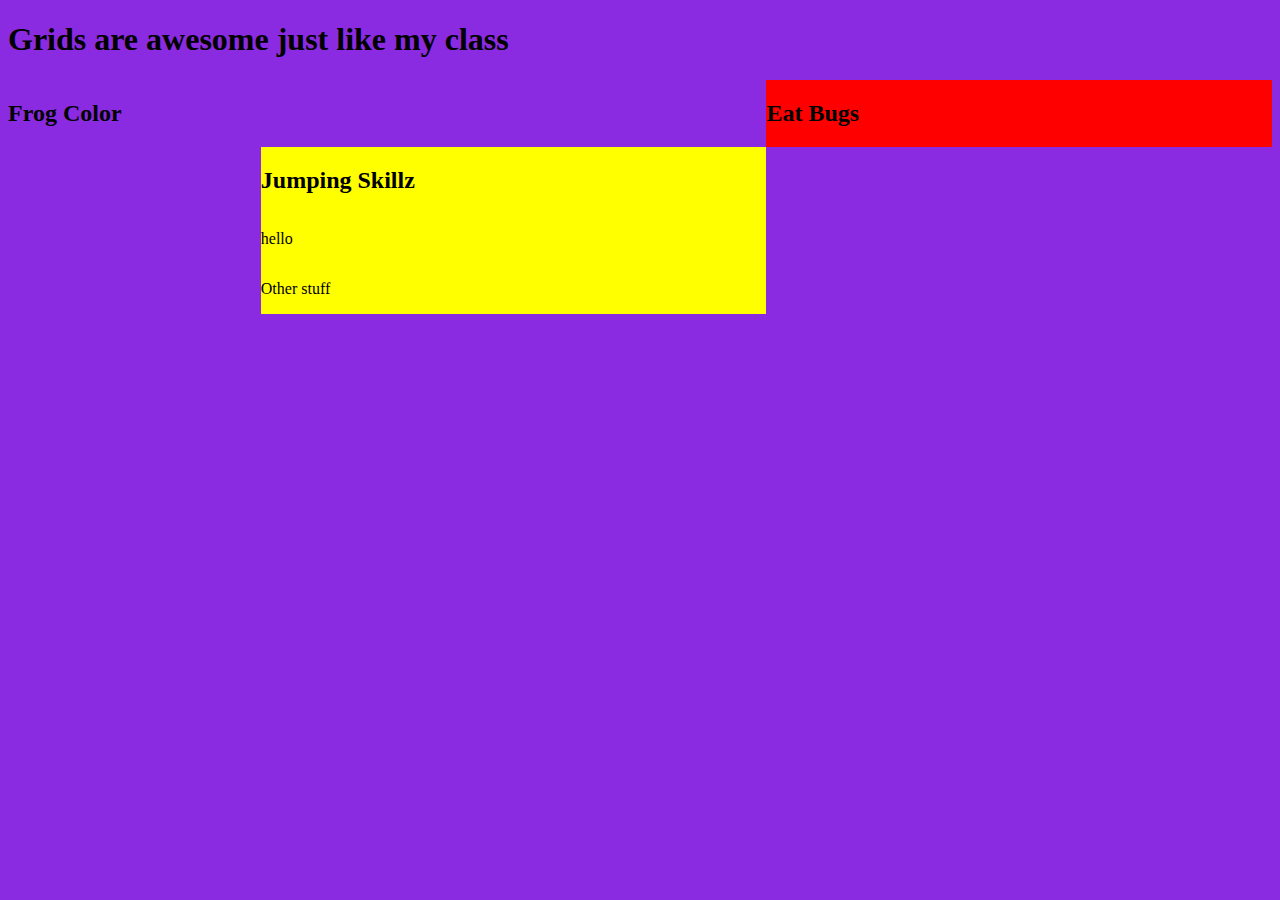
<file: wdd130/grid-sample.html>
<!DOCTYPE html>
<html lang="en">
<head>
    <meta charset="UTF-8">
    <meta http-equiv="X-UA-Compatible" content="IE=edge">
    <meta name="viewport" content="width=device-width, initial-scale=1.0">
    <title>Grid Example</title>
    <link rel="stylesheet" href="grid-sample.css">
</head>
<body>
    <header>
        <h1>Grids are awesome just like my class</h1>
    </header>
    <main>
        <section class='frog color'>
            <h2>Frog Color</h2>
        </section>
        <section class='jumping'>
            <h2>Jumping Skillz</h2>
            <div>
                <p>hello</p>
                <p>Other stuff</p>
            </div>
        </section>
        <section class='eating'>
            <h2>Eat Bugs</h2>
        </section>
    </main>

</body>
</html>
</file>
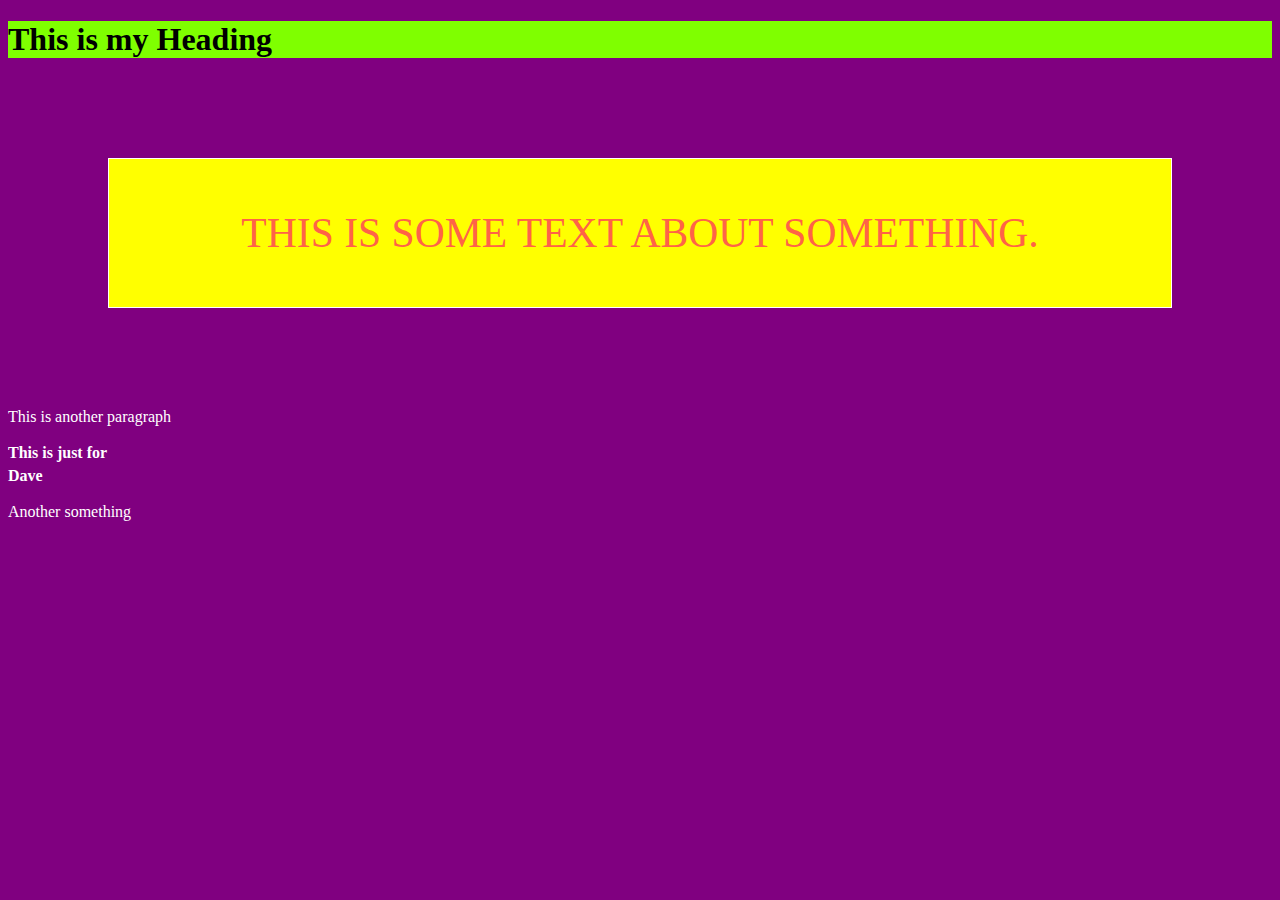
<file: wdd130/wwr/example.html>
<!DOCTYPE html>
<html lang="eng-us">
<head>
    <meta charset="UTF-8"
    <meta http-equiv="X-UA-compattible" content="IE=edge">
    <meta name="viewport" conent="width=device-width, initial-scale">
    <title>CSS Example</title>
    <link rel="stylesheet" href="example.css">
    <link rel="preconnect" href="https://fonts.googleapis.com"> 
<link rel="preconnect" href="https://fonts.gstatic.com" crossorigin> 
<link href="https://fonts.googleapis.com/css2?family=Cookie&family=Great+Vibes&display=swap" rel="stylesheet">
</head>
<body>
    <h1>This is my Heading</h1>
    <p class="fancy">This is some text about something.</p>
    <p>This is another paragraph</p>
    <p class='dave'>This is just for Dave</p>
    <p id='superfancy'>Another something</p>
</body>
</html>
</file>
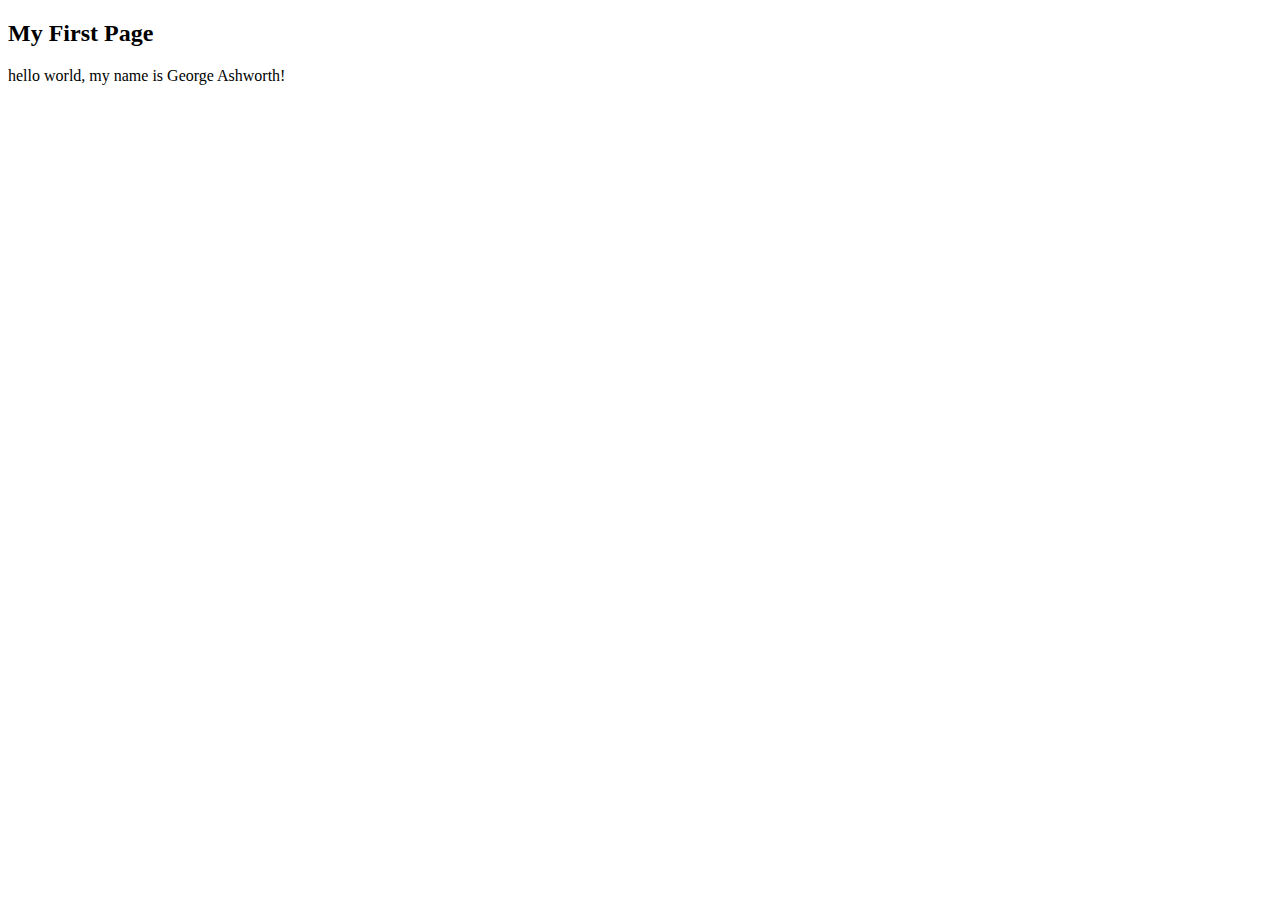
<file: wdd130/wwr/helloworld.html>
<!DOCTYPE html>
<html>
<head>

<h2>My First Page</h2>

<p id="demo"></p>

<script>
document.getElementById("demo").innerHTML = "hello world, my name is George Ashworth!";
</script>
    
</body>
</html>
</file>
<file: wdd130/grid-sample.css>
body { 
    background-color: blueviolet;
}
main {
    display: grid;
    grid-template-columns: 1fr 2fr 2fr;
}
.frogcolor {
    background-color: green;
}
.jumping {
    background-color: yellow;
    grid-row: 2;
    grid-column: 2;
}
.eating {
    background-color: red;
    grid-row: 1;
    grid-column: 3;
}.jumping div {
    display: grid;
    grid-template-columns: 1 fr 1fr;
}
</file>
<file: wdd130/wwr/example.css>
body {
    background-color: purple;
}
h1 {
    background-color: chartreuse;
}
p{
    color: white;
}
.fancy {
    text-transform:uppercase;
    color:tomato;
    font-size:2.6em;
    border: 1px solid white;
    padding:50px;
    margin: 100px;
    background-color: yellow;
    text-align:center;
}

.dave {
    width:100px;
    line-height:1.4em;
    font-weight:bold;
}
#superfancy {
    font-family: 'Great Vibes', cursive
    font-size:4em;
}
</file>
